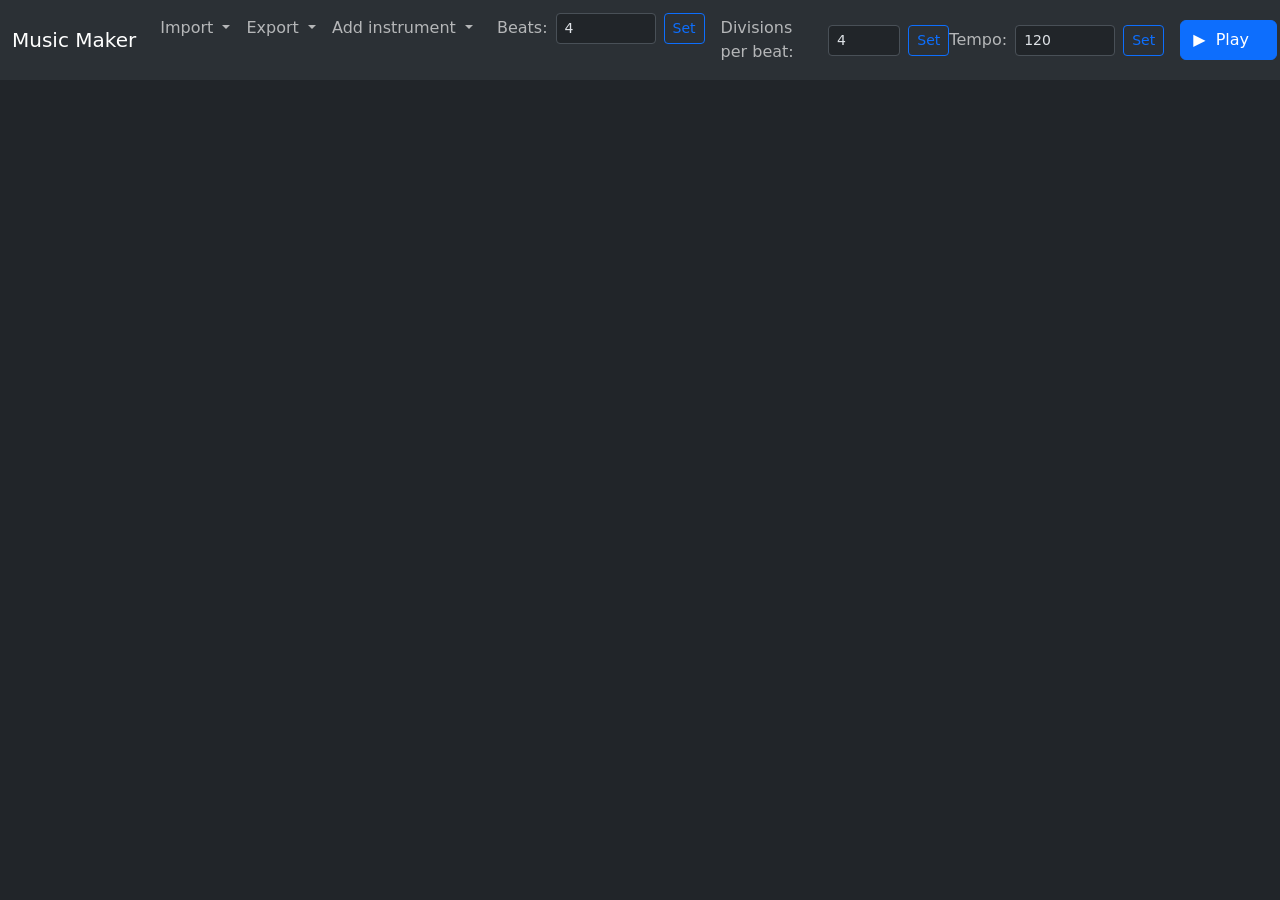
<file: index.html>
<!DOCTYPE html>
<html lang="en" data-bs-theme="dark">
    <head>
        <meta charset="UTF-8">
        <title>Music Maker</title>

        <!-- Load styles and bootstrap -->
        <link rel="stylesheet" href="style.css">
        <link href="https://cdn.jsdelivr.net/npm/bootstrap@5.3.8/dist/css/bootstrap.min.css" rel="stylesheet" integrity="sha384-sRIl4kxILFvY47J16cr9ZwB07vP4J8+LH7qKQnuqkuIAvNWLzeN8tE5YBujZqJLB" crossorigin="anonymous">

        <!-- Load PyScript Core -->
        <link rel="stylesheet" href="https://pyscript.net/releases/2026.3.1/core.css">
        <script type="module" src="https://pyscript.net/releases/2026.3.1/core.js"></script>

    </head>
    <body>
        <div class="main-container">
            <!-- Navbar -->
            <nav class="navbar navbar-expand-lg bg-body-tertiary navbar-fixed">
                <div class="container-fluid">
                    <a class="navbar-brand" href="#">Music Maker</a>
                    <button class="navbar-toggler" type="button" data-bs-toggle="collapse" data-bs-target="#navbarSupportedContent" aria-controls="navbarSupportedContent" aria-expanded="false" aria-label="Toggle navigation">
                    <span class="navbar-toggler-icon"></span>
                    </button>
                    <div class="collapse navbar-collapse" id="navbarSupportedContent">
                        <ul class="navbar-nav me-auto mb-2 mb-lg-0">
                            <li class="nav-item dropdown">
                                <a class="nav-link dropdown-toggle" role="button" data-bs-toggle="dropdown" aria-expanded="false">
                                    Import
                                </a>
                                <ul class="dropdown-menu">
                                    <li><input type="file" class="form-control form-control-sm" id="navbar-load-file" accept=".json"></li>
                                </ul>
                            </li>
                            <li class="nav-item dropdown">
                                <a class="nav-link dropdown-toggle" role="button" data-bs-toggle="dropdown" aria-expanded="false">
                                    Export
                                </a>
                                <ul class="dropdown-menu">
                                    <li><a class="dropdown-item" id="navbar-export-ogg">Save as ogg</a></li>
                                    <li><a class="dropdown-item" id="navbar-save-json">Save as json</a></li>
                                </ul>
                            </li>
                            <li class="nav-item dropdown">
                                <a class="nav-link dropdown-toggle" role="button" data-bs-toggle="dropdown" aria-expanded="false">
                                    Add instrument
                                </a>
                                <ul class="dropdown-menu" id="navbar-instrument-list">
                                    <!-- The python will add the list of instruments here -->
                                </ul>
                            </li>
                            <li class="nav-item">
                                <form class="d-flex" style="gap: 0.5rem; align-items: center; margin-left: 1rem;">
                                    <p class="navbar-text mb-0">Beats:</p>
                                    <input type="number" class="form-control form-control-sm" id="navbar-beats" placeholder="Number of beats" min="1" value="4" style="width: 100px;">
                                    <button class="btn btn-outline-primary btn-sm" id="navbar-set-beats" type="submit">Set</button>
                                </form>
                            </li>
                            <li class="nav-item">
                                <form class="d-flex" style="gap: 0.5rem; align-items: center; margin-left: 1rem;">
                                    <p class="navbar-text mb-0">Divisions per beat:</p>
                                    <input type="number" class="form-control form-control-sm" id="navbar-divisions" placeholder="Divisions per beat" min="1" max="8" value="4" style="width: 100px;">
                                    <button class="btn btn-outline-primary btn-sm" id="navbar-set-divisions" type="submit">Set</button>
                                </form>
                            </li>
                        </ul>
                        <div class="d-flex">
                            <form class="d-flex" style="gap: 0.5rem; align-items: center;">
                                <p class="navbar-text mb-0">Tempo:</p>
                                <input type="number" class="form-control form-control-sm" id="navbar-tempo" placeholder="Tempo (BPM)" min="20" max="300" value="120" style="width: 100px;">
                                <button class="btn btn-outline-primary btn-sm" style="margin-right: 1rem;" id="navbar-set-tempo" type="submit">Set</button>
                            </form>
                            <button class="btn btn-primary" id="navbar-play">&#9654;&nbsp;&nbsp;Play&nbsp;&nbsp;&nbsp;</button>
                        </div>
                    </div>
                </div>
            </nav>

            <!-- spacer-->
            <div style="height: calc(1rem + 40px)"></div>

            <div class="ruler-container" id="beat-ruler">
                <!-- The python will add the beat ruler here -->
            </div>

            <!-- Main area-->
            <div id="main-area" style="overflow-x: visible;">
                <!-- The python will add the instruments here -->
            </div>
        </div>
        <script src="https://cdn.jsdelivr.net/npm/bootstrap@5.3.8/dist/js/bootstrap.bundle.min.js" integrity="sha384-FKyoEForCGlyvwx9Hj09JcYn3nv7wiPVlz7YYwJrWVcXK/BmnVDxM+D2scQbITxI" crossorigin="anonymous"></script>
        <script type="py" src="main.py" config="config.json"></script>
        <script src="recording.js"></script>
    </body>
</html>
</file>
<file: style.css>
:root {
    --border-color: rgb(100, 100, 100);
}

/* Navbar */
.navbar-fixed {
    position: fixed !important;
    top: 0;
    left: 0;
    right: 0;
    z-index: 1000;
}



/* Instrument cards */

.instrument-row {
    border-bottom: 5px solid var(--border-color);
    flex-wrap: nowrap !important;
    width: fit-content;
    min-width: 100%;
}

.instrument-card {
    margin: -2px;
    margin-left: 13px;
    display: flex;
    flex-direction: row;
    gap: 0.5rem;
    border: 3px solid var(--border-color);
    width: 16rem !important;
}

.instrument-data {
    margin: 1rem;
    margin-right: 0;
    margin-left: 0.5rem;
    display: flex;
    flex-direction: column;
    align-items: center;
    gap: 0.5rem;
    width: 75%;
}

.instrument-data p {
    margin: 0;
}

.instrument-form {
    display: flex;
    flex-direction: row;
    margin-bottom: 0.5rem;
}


.instrument-notes {
    display: flex;
    flex-direction: column;
    gap: 0rem;
    align-items: flex-end;
    justify-content: flex-end;
    width: 25%;
}

.note {
    margin: 0;
    padding: 0.25rem;
}

/* Note grid */

/* getting it to not line wrap debugged with copilot */
.grid .row {
    display: flex;
    flex-wrap: nowrap !important;
    gap: 0;
}

.beat {
    flex: 0 0 2rem !important;
    width: 2rem !important;
    height: 2rem;
    border: 3px solid var(--border-color);
}

.beat.first {
    border-left: 5px solid darkgray;
}

.beat:hover {
    background-color: lightblue;
}

.beat.active {
    background-color: cyan;
}

.beat.playing {
    border-left: 5px solid yellow;
}

.beat.active.playing {
    background-color: greenyellow;
}

/* Beat ruler */
.ruler-container {
    display: flex;
    gap: -2px;
    width: fit-content;
    height: 2rem;
    flex-wrap: nowrap !important;
    flex-direction: row;
    overflow-x: visible;
}

.ruler-spacer {
    width: 16rem;
}

.ruler-beat {
    width: 2rem;
    height: 2rem;
}

.ruler-beat.beat-number {
    display: flex;
    align-items: center;
    justify-content: center;
    font-size: 1rem;
    color: gray;
}
</file>
